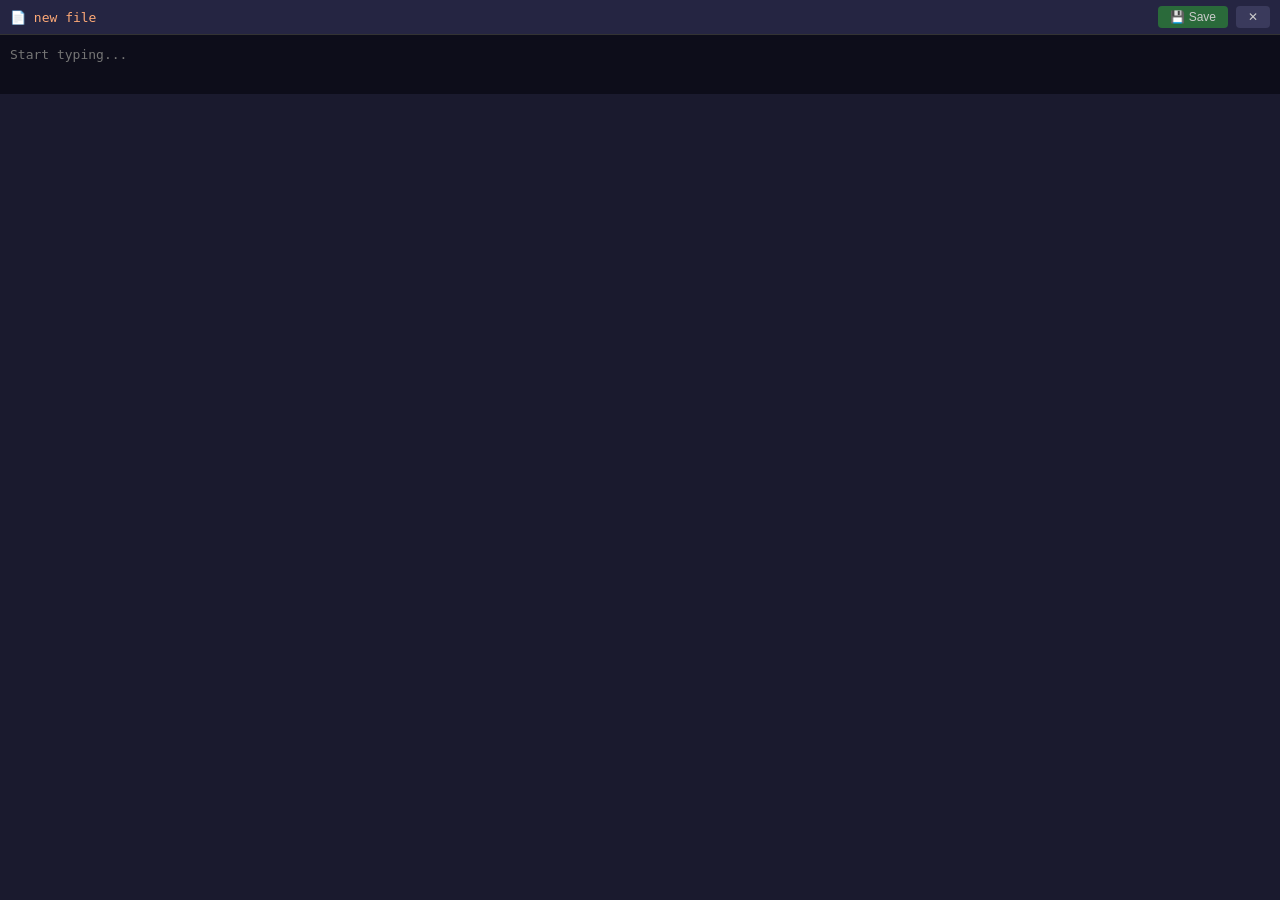
<file: apps/editor.html>
<!DOCTYPE html>
<html><head><meta charset="utf-8">
<style>
body{margin:0;background:#1a1a2e;color:#ccc;font-family:monospace;height:100%;display:flex;flex-direction:column}
.editor-header{display:flex;align-items:center;gap:8px;padding:6px 10px;background:#252542;border-bottom:1px solid #333;flex-shrink:0}
.editor-header .filename{flex:1;color:#fa7;font-size:13px;overflow:hidden;text-overflow:ellipsis;white-space:nowrap}
.editor-header button{background:#3a3a5c;border:none;color:#ccc;padding:4px 12px;border-radius:4px;cursor:pointer;font-size:12px}
.editor-header button:hover{background:#4a4a7c}
.editor-header .save-btn{background:#2a6a3a}
.editor-header .save-btn:hover{background:#3a8a4a}
.editor-header .save-btn.saving{background:#6a6a3a;opacity:0.7}
textarea{flex:1;background:#0d0d1a;color:#8f8;border:none;outline:none;padding:10px;font-size:13px;font-family:monospace;resize:none;tab-size:2;line-height:1.5}
textarea:focus{outline:none}
#editor-status{font-size:11px;color:#666;padding:2px 10px;text-align:right;flex-shrink:0}
</style></head><body>
<div class="editor-header">
  <span class="filename" id="filename">📄 new file</span>
  <button class="save-btn" id="btn-save">💾 Save</button>
  <button id="btn-close">✕</button>
</div>
<textarea id="editor-area" placeholder="Start typing..."></textarea>
<div id="editor-status"></div>
<script>
const FILE_API = '/file-api/api';
let currentPath = '';

// Save file
document.getElementById('btn-save').onclick = function() {
  const btn = this;
  if (!currentPath) {
    const name = prompt('File name (relative to ' + window._editorBasePath || '/var/www/html/neuro-os/user' + '):');
    if (!name) return;
    const base = window._editorBasePath || '/var/www/html/neuro-os/user';
    currentPath = base.replace(/\/$/, '') + '/' + name.replace(/^\//, '');
    document.getElementById('filename').textContent = '📄 ' + name;
  }
  const text = document.getElementById('editor-area').value;
  btn.textContent = '⏳ Saving...';
  btn.classList.add('saving');
  fetch(FILE_API + '/write?path=' + encodeURIComponent(currentPath), {
    method: 'POST',
    headers: {'Content-Type': 'text/plain;charset=utf-8'},
    body: text
  })
  .then(r => r.json())
  .then(d => {
    if (d.ok) {
      btn.textContent = '✅ Saved';
      document.getElementById('editor-status').textContent = new Date().toLocaleTimeString() + ' — saved';
      setTimeout(() => { btn.textContent = '💾 Save'; btn.classList.remove('saving'); }, 2000);
    } else {
      btn.textContent = '❌ Error';
      setTimeout(() => { btn.textContent = '💾 Save'; btn.classList.remove('saving'); }, 3000);
    }
  })
  .catch(err => {
    btn.textContent = '❌ Error';
    document.getElementById('editor-status').textContent = 'Error: ' + err.message;
    setTimeout(() => { btn.textContent = '💾 Save'; btn.classList.remove('saving'); }, 3000);
  });
};

// Close
document.getElementById('btn-close').onclick = function() {
  if (window.channel) {
    channel.send({ event: 'app.click', id: window._editorWinId || 'editor', target: 'close', value: '' });
  }
  // Fallback: remove window if wm available
  if (typeof wm !== 'undefined' && window._editorWinId) {
    wm.close(window._editorWinId);
  }
};

// Load file if path provided via URL param or global
function loadFile(filePath) {
  currentPath = filePath;
  const name = filePath.split('/').pop();
  document.getElementById('filename').textContent = '📄 ' + name;
  document.getElementById('editor-status').textContent = 'Loading...';
  fetch(FILE_API + '/read?path=' + encodeURIComponent(filePath))
    .then(r => {
      if (!r.ok) throw new Error('Cannot read');
      return r.text();
    })
    .then(content => {
      document.getElementById('editor-area').value = content;
      document.getElementById('editor-status').textContent = 'Loaded ' + name;
    })
    .catch(err => {
      document.getElementById('editor-area').value = '// Error loading: ' + err.message;
      document.getElementById('editor-status').textContent = 'Error';
    });
}

// Check for file in URL params
const params = new URLSearchParams(window.location.search);
const fileParam = params.get('file');
if (fileParam) loadFile(fileParam);

// Expose for external use
window._editorLoadFile = loadFile;

// Auto-resize textarea
function resize() {
  var ta = document.getElementById('editor-area');
  ta.style.height = (window.innerHeight - 52) + 'px';
}
window.onresize = resize;
setTimeout(resize, 100);
</script>
</body></html>
</file>
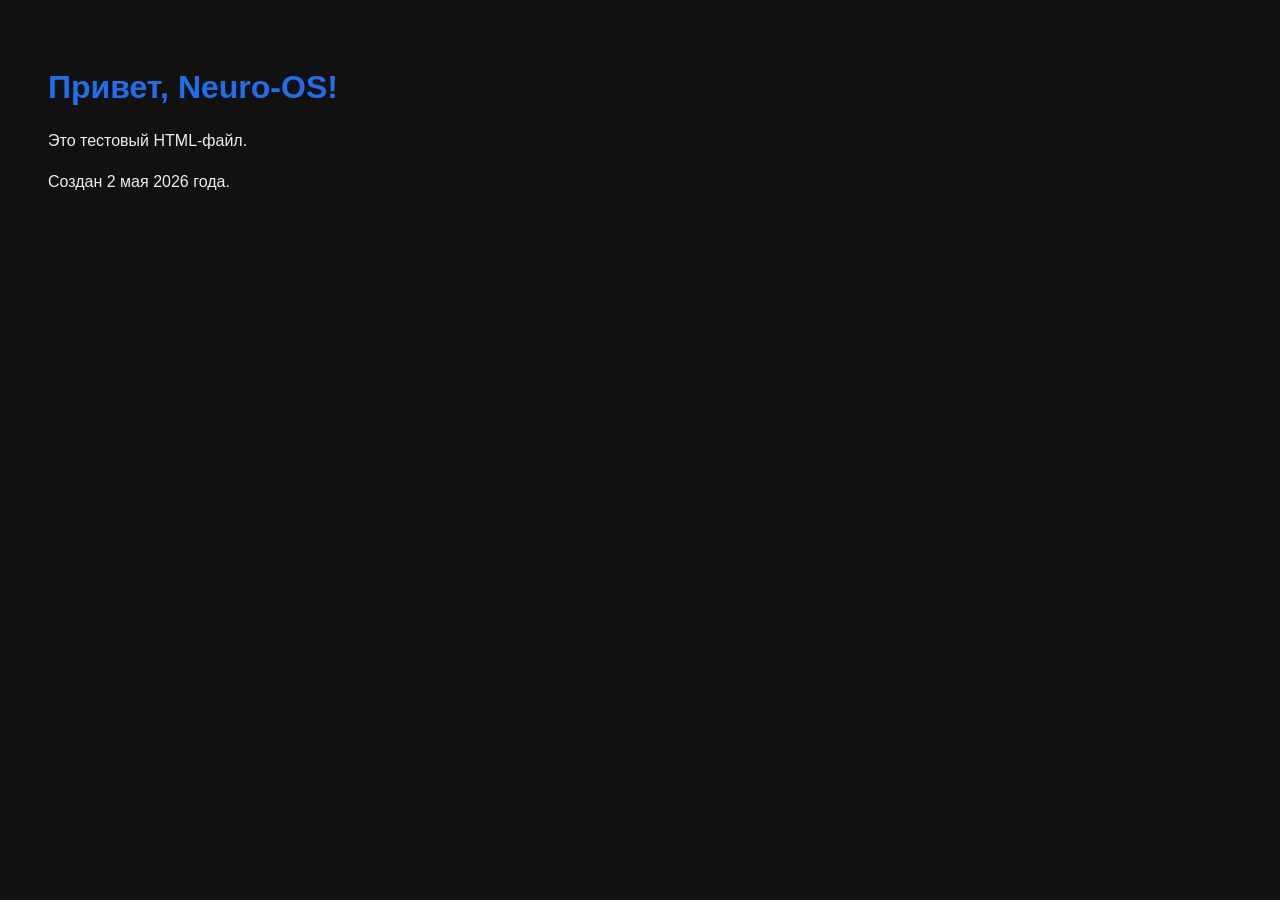
<file: user/documents/test.html>
<!DOCTYPE html>
<html lang="ru">
<head>
<meta charset="UTF-8">
<title>Тестовая страница</title>
<style>
body { font-family: sans-serif; background: #111; color: #eee; padding: 40px; }
h1 { color: #1f6feb; }
p { line-height: 1.6; }
</style>
</head>
<body>
<h1>Привет, Neuro-OS!</h1>
<p>Это тестовый HTML-файл.</p>
<p>Создан 2 мая 2026 года.</p>
</body>
</html>
</file>
